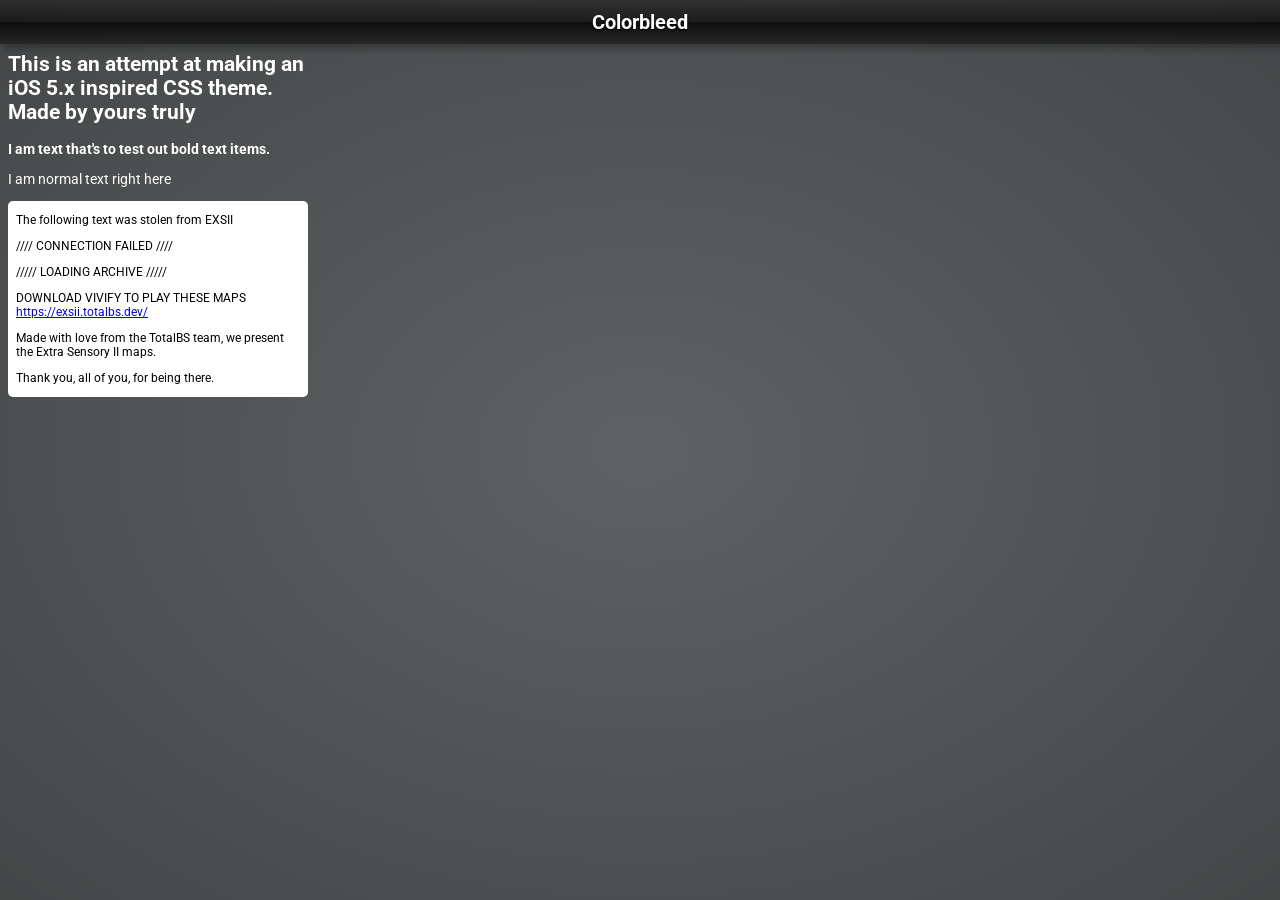
<file: ColorBleed/index.html>
<html>
    <head>
        <link rel="stylesheet" href="style.css">
        <link rel="icon" href="placeholder.png">
        <meta name="viewport" content="width=device-width, initial-scale=1">
    </head>
    <body>
        <div class="header">
            <h1>
                Colorbleed
            </h1>
        </div>

        <h2>
            This is an attempt at making an iOS 5.x inspired CSS theme. Made by yours truly
        </h2>
        <b>
            <p>I am text that's to test out bold text items.</p>
        </b>
        <p>I am normal text right here</p>
        <div class="content-box">
            <p>
                The following text was stolen from EXSII
            </p>
            <p>
                <p>//// CONNECTION FAILED ////</p>
                <p>///// LOADING ARCHIVE /////</p>

                <p>DOWNLOAD VIVIFY TO PLAY THESE MAPS <a href="https://exsii.totalbs.dev/">https://exsii.totalbs.dev/</a></p>

                <p>Made with love from the TotalBS team, we present the Extra Sensory II maps.</p>

                <p>Thank you, all of you, for being there.</p>
            </p>
        </div>
    </body>
</html>
</file>
<file: ColorBleed/style.css>
/*fonts*/
@import url('https://fonts.googleapis.com/css2?family=Roboto:ital,wght@0,100..900;1,100..900&display=swap');

/* BG */
body {
    background-color: #5f6263;
    background-image: radial-gradient(#00000000, #00000048);
    font-family: 'Roboto', 'Arial';

    /*text*/
    color: #ffffff;
    text-shadow: 0px -1px 1px #000000 0px 1px 2px #000000;
    padding-top: 44px;
    font-size: 14px;
    width: 300px;
}

/*page header bar*/
.header {
    position: fixed;
    top: 0;
    left: 0px;
    height: 44px;
    width: 100%;
    padding-bottom: 0px;
    background-image: linear-gradient(180deg,rgba(36, 36, 36, 0.69) 0%, rgba(15, 15, 15, 0.78) 50%, rgba(0, 0, 0, 0.82) 50.01%, rgba(33, 33, 33, 0.86) 100%);
    background-repeat: repeat-x;
    box-shadow: 4px 4px 8px #00000054;
}

.header h1 {
    color: #fefefe;
    padding: 0px;
    font-weight: 5600;
    font-size: 20px;
    margin-top: 10;
    text-align: center;
    text-shadow: 0px 1px 2px rgb(0, 0, 0);
}

.content-box {
    background-color: white;
    overflow: scroll;
    font-size: 12px;
    padding-left: 8px;
    padding-right: 8px;
    max-width: 304px;
    margin: auto;
    color: black;


    border-radius: 5px;
    border-color: 1px solid black;
}

.content-box::-webkit-scrollbar
{
    display: none;
    scrollbar-width: none;
}
</file>
